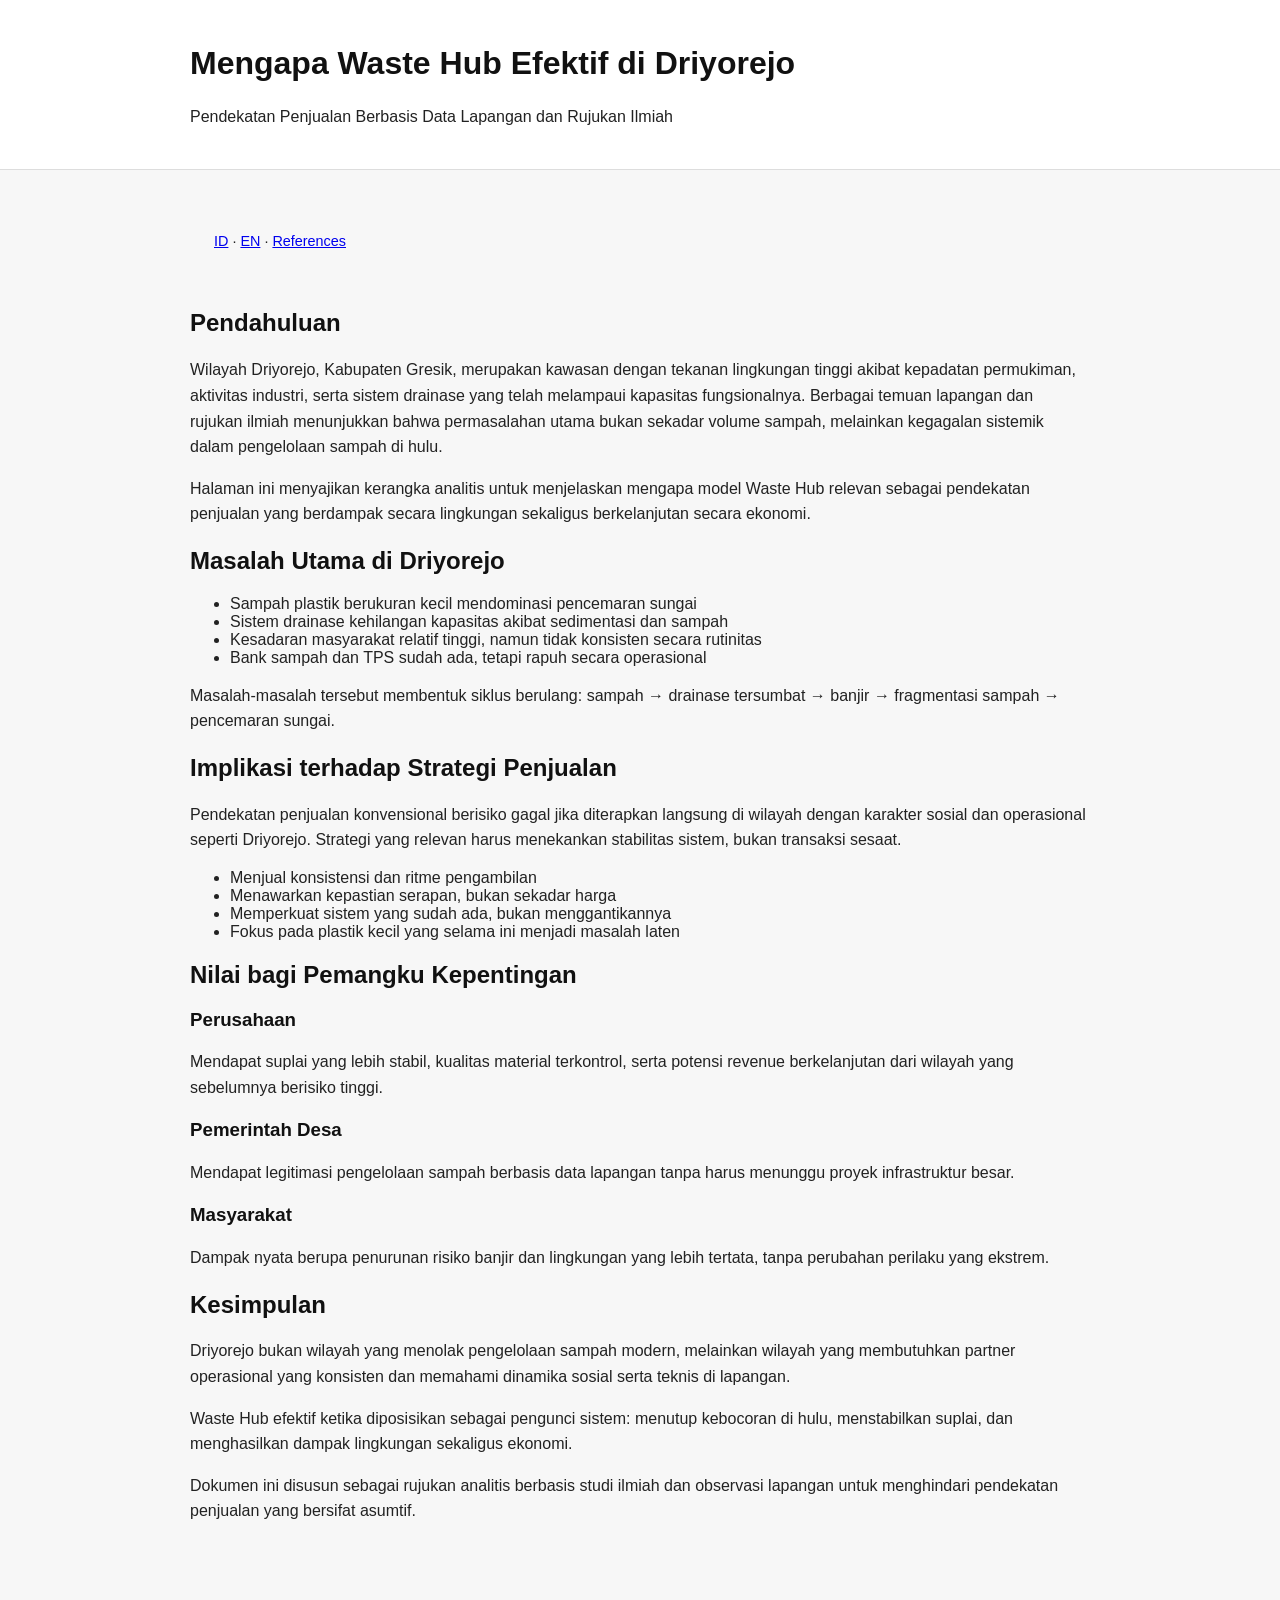
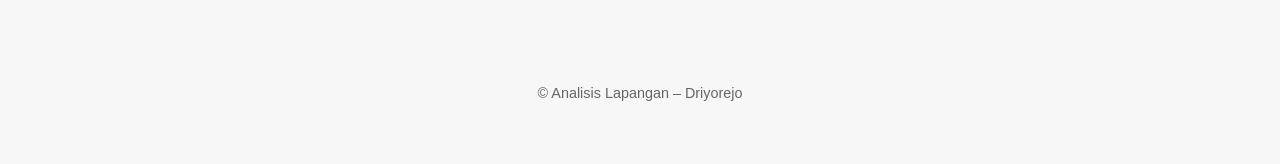
<file: index.html>
<!DOCTYPE html>
<html lang="id">
<head>
  <link rel="stylesheet" href="style.css">
  <meta charset="UTF-8" />
  <meta name="viewport" content="width=device-width, initial-scale=1.0"/>
  <title>Mengapa Waste Hub Efektif di Driyorejo</title>
  <link rel="stylesheet" href="style.css">
</head>
<body>

<header>
  <div class="container">
    <h1>Mengapa Waste Hub Efektif di Driyorejo</h1>
    <p class="subtitle">
      Pendekatan Penjualan Berbasis Data Lapangan dan Rujukan Ilmiah
    </p>
  </div>
</header>

<main class="container">
  <nav class="container">
  <p style="margin:12px 0;font-size:0.9rem;">
    <a href="index.html">ID</a> ·
    <a href="en.html">EN</a> ·
    <a href="references.html">References</a>
  </p>
</nav>

  <section>
    <h2>Pendahuluan</h2>
    <p>
      Wilayah Driyorejo, Kabupaten Gresik, merupakan kawasan dengan tekanan lingkungan
      tinggi akibat kepadatan permukiman, aktivitas industri, serta sistem drainase
      yang telah melampaui kapasitas fungsionalnya. Berbagai temuan lapangan dan
      rujukan ilmiah menunjukkan bahwa permasalahan utama bukan sekadar volume sampah,
      melainkan kegagalan sistemik dalam pengelolaan sampah di hulu.
    </p>
    <p>
      Halaman ini menyajikan kerangka analitis untuk menjelaskan mengapa model Waste Hub
      relevan sebagai pendekatan penjualan yang berdampak secara lingkungan sekaligus
      berkelanjutan secara ekonomi.
    </p>
  </section>

  <section>
    <h2>Masalah Utama di Driyorejo</h2>
    <ul>
      <li>Sampah plastik berukuran kecil mendominasi pencemaran sungai</li>
      <li>Sistem drainase kehilangan kapasitas akibat sedimentasi dan sampah</li>
      <li>Kesadaran masyarakat relatif tinggi, namun tidak konsisten secara rutinitas</li>
      <li>Bank sampah dan TPS sudah ada, tetapi rapuh secara operasional</li>
    </ul>

    <p class="note">
      Masalah-masalah tersebut membentuk siklus berulang:
      sampah → drainase tersumbat → banjir → fragmentasi sampah → pencemaran sungai.
    </p>
  </section>

  <section>
    <h2>Implikasi terhadap Strategi Penjualan</h2>
    <p>
      Pendekatan penjualan konvensional berisiko gagal jika diterapkan langsung
      di wilayah dengan karakter sosial dan operasional seperti Driyorejo.
      Strategi yang relevan harus menekankan stabilitas sistem, bukan transaksi sesaat.
    </p>

    <ul>
      <li>Menjual konsistensi dan ritme pengambilan</li>
      <li>Menawarkan kepastian serapan, bukan sekadar harga</li>
      <li>Memperkuat sistem yang sudah ada, bukan menggantikannya</li>
      <li>Fokus pada plastik kecil yang selama ini menjadi masalah laten</li>
    </ul>
  </section>

  <section>
    <h2>Nilai bagi Pemangku Kepentingan</h2>

    <h3>Perusahaan</h3>
    <p>
      Mendapat suplai yang lebih stabil, kualitas material terkontrol,
      serta potensi revenue berkelanjutan dari wilayah yang sebelumnya berisiko tinggi.
    </p>

    <h3>Pemerintah Desa</h3>
    <p>
      Mendapat legitimasi pengelolaan sampah berbasis data lapangan
      tanpa harus menunggu proyek infrastruktur besar.
    </p>

    <h3>Masyarakat</h3>
    <p>
      Dampak nyata berupa penurunan risiko banjir dan lingkungan yang lebih tertata,
      tanpa perubahan perilaku yang ekstrem.
    </p>
  </section>

  <section>
    <h2>Kesimpulan</h2>
    <p>
      Driyorejo bukan wilayah yang menolak pengelolaan sampah modern,
      melainkan wilayah yang membutuhkan partner operasional yang konsisten
      dan memahami dinamika sosial serta teknis di lapangan.
    </p>
    <p>
      Waste Hub efektif ketika diposisikan sebagai pengunci sistem:
      menutup kebocoran di hulu, menstabilkan suplai, dan menghasilkan
      dampak lingkungan sekaligus ekonomi.
    </p>
  </section>

  <section class="footer-note">
    <p>
      Dokumen ini disusun sebagai rujukan analitis berbasis studi ilmiah
      dan observasi lapangan untuk menghindari pendekatan penjualan yang bersifat asumtif.
    </p>
  </section>

</main>

<footer>
  <div class="container">
    <p>© Analisis Lapangan – Driyorejo</p>
  </div>
</footer>

</body>
</html>
</file>
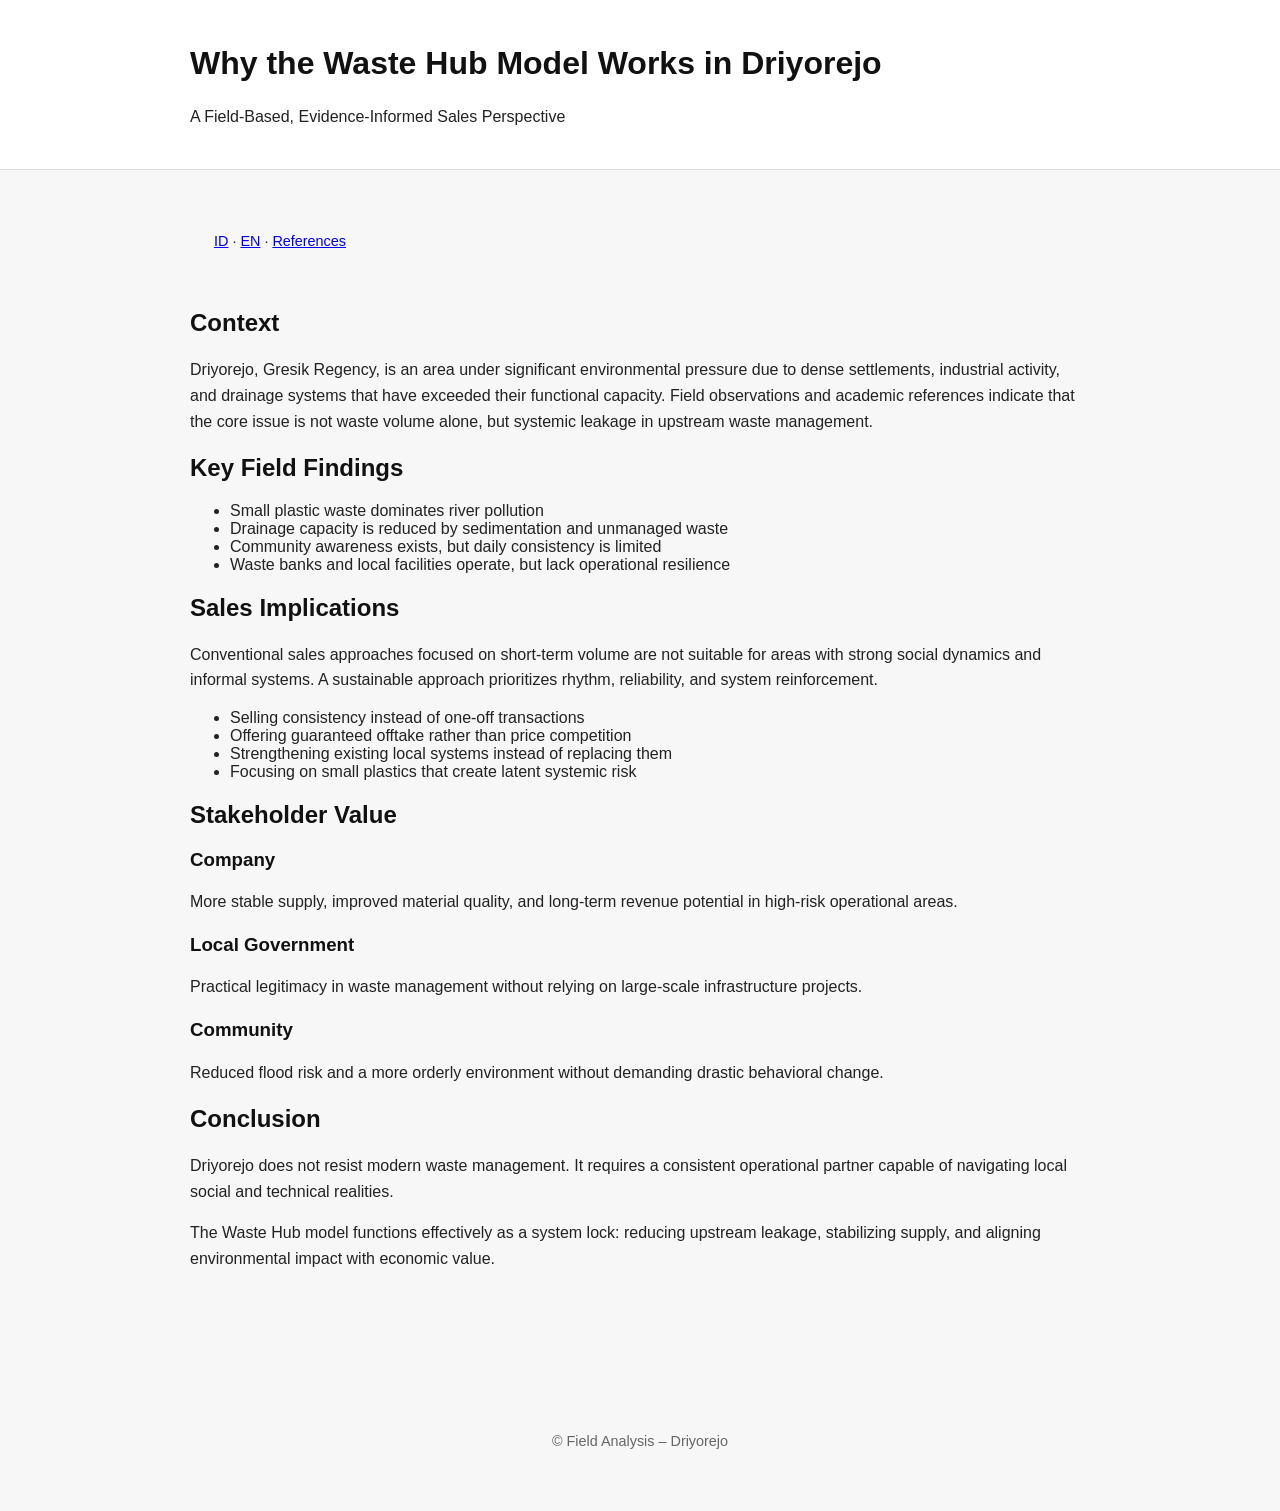
<file: en.html>
<!DOCTYPE html>
<html lang="en">
<head>
  <meta charset="UTF-8">
  <meta name="viewport" content="width=device-width, initial-scale=1.0">
  <title>Why the Waste Hub Model Works in Driyorejo</title>
  <link rel="stylesheet" href="style.css">
</head>
<body>

<header>
  <div class="container">
    <h1>Why the Waste Hub Model Works in Driyorejo</h1>
    <p class="subtitle">
      A Field-Based, Evidence-Informed Sales Perspective
    </p>
  </div>
</header>

<main class="container">
  <nav class="container">
  <p style="margin:12px 0;font-size:0.9rem;">
    <a href="index.html">ID</a> ·
    <a href="en.html">EN</a> ·
    <a href="references.html">References</a>
  </p>
</nav>

  <section>
    <h2>Context</h2>
    <p>
      Driyorejo, Gresik Regency, is an area under significant environmental pressure
      due to dense settlements, industrial activity, and drainage systems that
      have exceeded their functional capacity. Field observations and academic
      references indicate that the core issue is not waste volume alone, but
      systemic leakage in upstream waste management.
    </p>
  </section>

  <section>
    <h2>Key Field Findings</h2>
    <ul>
      <li>Small plastic waste dominates river pollution</li>
      <li>Drainage capacity is reduced by sedimentation and unmanaged waste</li>
      <li>Community awareness exists, but daily consistency is limited</li>
      <li>Waste banks and local facilities operate, but lack operational resilience</li>
    </ul>
  </section>

  <section>
    <h2>Sales Implications</h2>
    <p>
      Conventional sales approaches focused on short-term volume are not suitable
      for areas with strong social dynamics and informal systems.
      A sustainable approach prioritizes rhythm, reliability, and system reinforcement.
    </p>

    <ul>
      <li>Selling consistency instead of one-off transactions</li>
      <li>Offering guaranteed offtake rather than price competition</li>
      <li>Strengthening existing local systems instead of replacing them</li>
      <li>Focusing on small plastics that create latent systemic risk</li>
    </ul>
  </section>

  <section>
    <h2>Stakeholder Value</h2>

    <h3>Company</h3>
    <p>
      More stable supply, improved material quality,
      and long-term revenue potential in high-risk operational areas.
    </p>

    <h3>Local Government</h3>
    <p>
      Practical legitimacy in waste management without relying on
      large-scale infrastructure projects.
    </p>

    <h3>Community</h3>
    <p>
      Reduced flood risk and a more orderly environment
      without demanding drastic behavioral change.
    </p>
  </section>

  <section>
    <h2>Conclusion</h2>
    <p>
      Driyorejo does not resist modern waste management.
      It requires a consistent operational partner
      capable of navigating local social and technical realities.
    </p>
    <p>
      The Waste Hub model functions effectively as a system lock:
      reducing upstream leakage, stabilizing supply,
      and aligning environmental impact with economic value.
    </p>
  </section>

</main>

<footer>
  <div class="container">
    <p>© Field Analysis – Driyorejo</p>
  </div>
</footer>

</body>
</html>
</file>
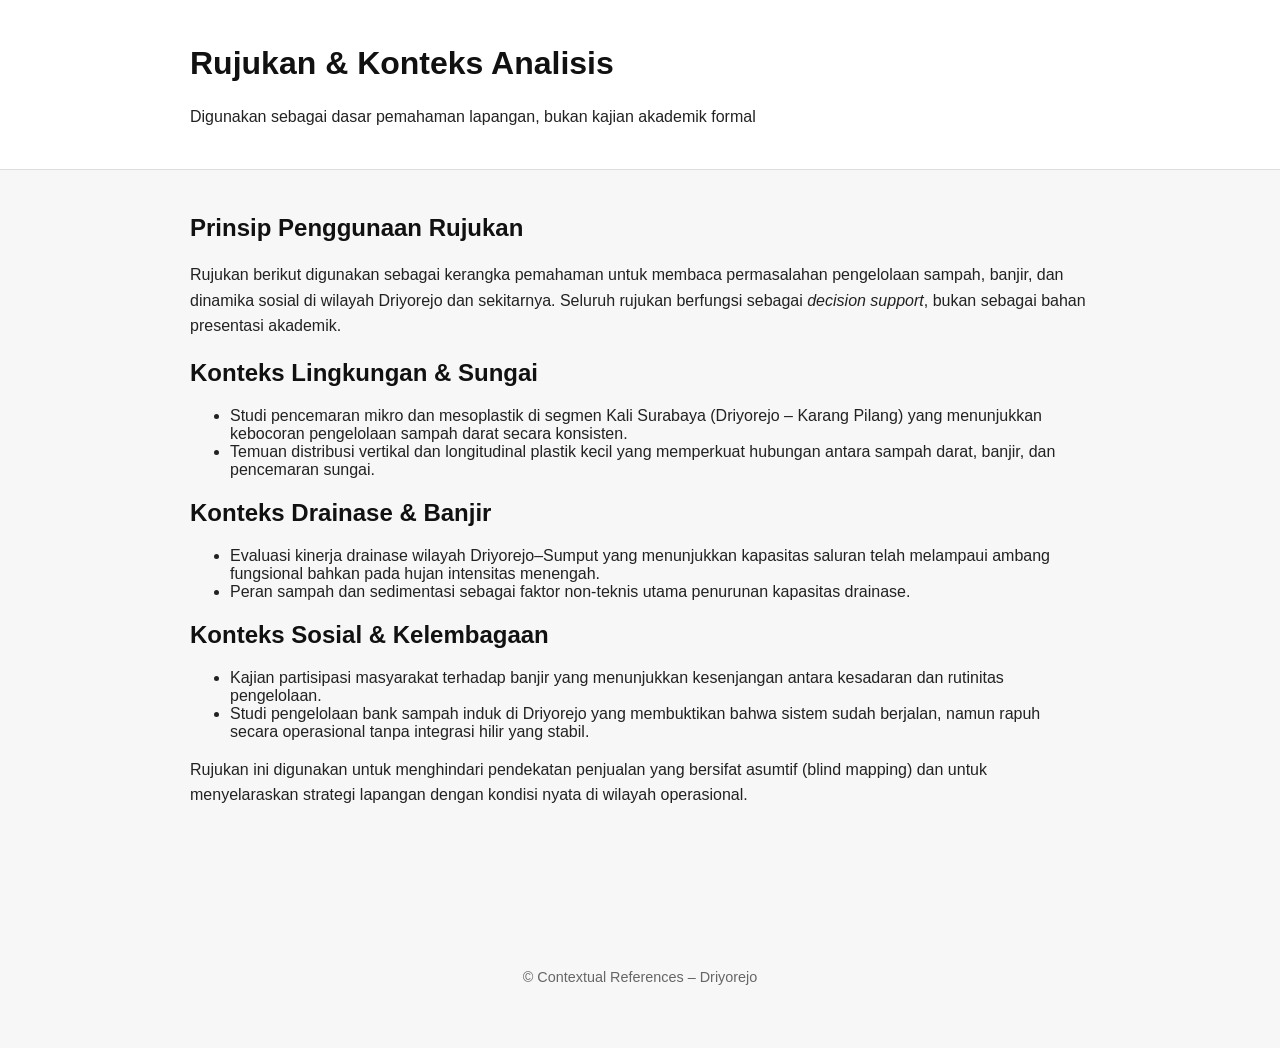
<file: reference.html>
<!DOCTYPE html>
<html lang="id">
<head>
  <meta charset="UTF-8">
  <meta name="viewport" content="width=device-width, initial-scale=1.0">
  <title>Rujukan & Konteks</title>
  <link rel="stylesheet" href="style.css">
</head>
<body>

<header>
  <div class="container">
    <h1>Rujukan & Konteks Analisis</h1>
    <p class="subtitle">
      Digunakan sebagai dasar pemahaman lapangan, bukan kajian akademik formal
    </p>
  </div>
</header>

<main class="container">

  <section>
    <h2>Prinsip Penggunaan Rujukan</h2>
    <p>
      Rujukan berikut digunakan sebagai kerangka pemahaman untuk membaca
      permasalahan pengelolaan sampah, banjir, dan dinamika sosial di wilayah
      Driyorejo dan sekitarnya. Seluruh rujukan berfungsi sebagai
      <em>decision support</em>, bukan sebagai bahan presentasi akademik.
    </p>
  </section>

  <section>
    <h2>Konteks Lingkungan & Sungai</h2>
    <ul>
      <li>
        Studi pencemaran mikro dan mesoplastik di segmen Kali Surabaya
        (Driyorejo – Karang Pilang) yang menunjukkan kebocoran pengelolaan
        sampah darat secara konsisten.
      </li>
      <li>
        Temuan distribusi vertikal dan longitudinal plastik kecil
        yang memperkuat hubungan antara sampah darat, banjir, dan pencemaran sungai.
      </li>
    </ul>
  </section>

  <section>
    <h2>Konteks Drainase & Banjir</h2>
    <ul>
      <li>
        Evaluasi kinerja drainase wilayah Driyorejo–Sumput yang menunjukkan
        kapasitas saluran telah melampaui ambang fungsional bahkan pada hujan
        intensitas menengah.
      </li>
      <li>
        Peran sampah dan sedimentasi sebagai faktor non-teknis utama
        penurunan kapasitas drainase.
      </li>
    </ul>
  </section>

  <section>
    <h2>Konteks Sosial & Kelembagaan</h2>
    <ul>
      <li>
        Kajian partisipasi masyarakat terhadap banjir yang menunjukkan
        kesenjangan antara kesadaran dan rutinitas pengelolaan.
      </li>
      <li>
        Studi pengelolaan bank sampah induk di Driyorejo yang membuktikan
        bahwa sistem sudah berjalan, namun rapuh secara operasional
        tanpa integrasi hilir yang stabil.
      </li>
    </ul>
  </section>

  <section class="footer-note">
    <p>
      Rujukan ini digunakan untuk menghindari pendekatan penjualan yang bersifat
      asumtif (blind mapping) dan untuk menyelaraskan strategi lapangan dengan
      kondisi nyata di wilayah operasional.
    </p>
  </section>

</main>

<footer>
  <div class="container">
    <p>© Contextual References – Driyorejo</p>
  </div>
</footer>

</body>
</html>
</file>
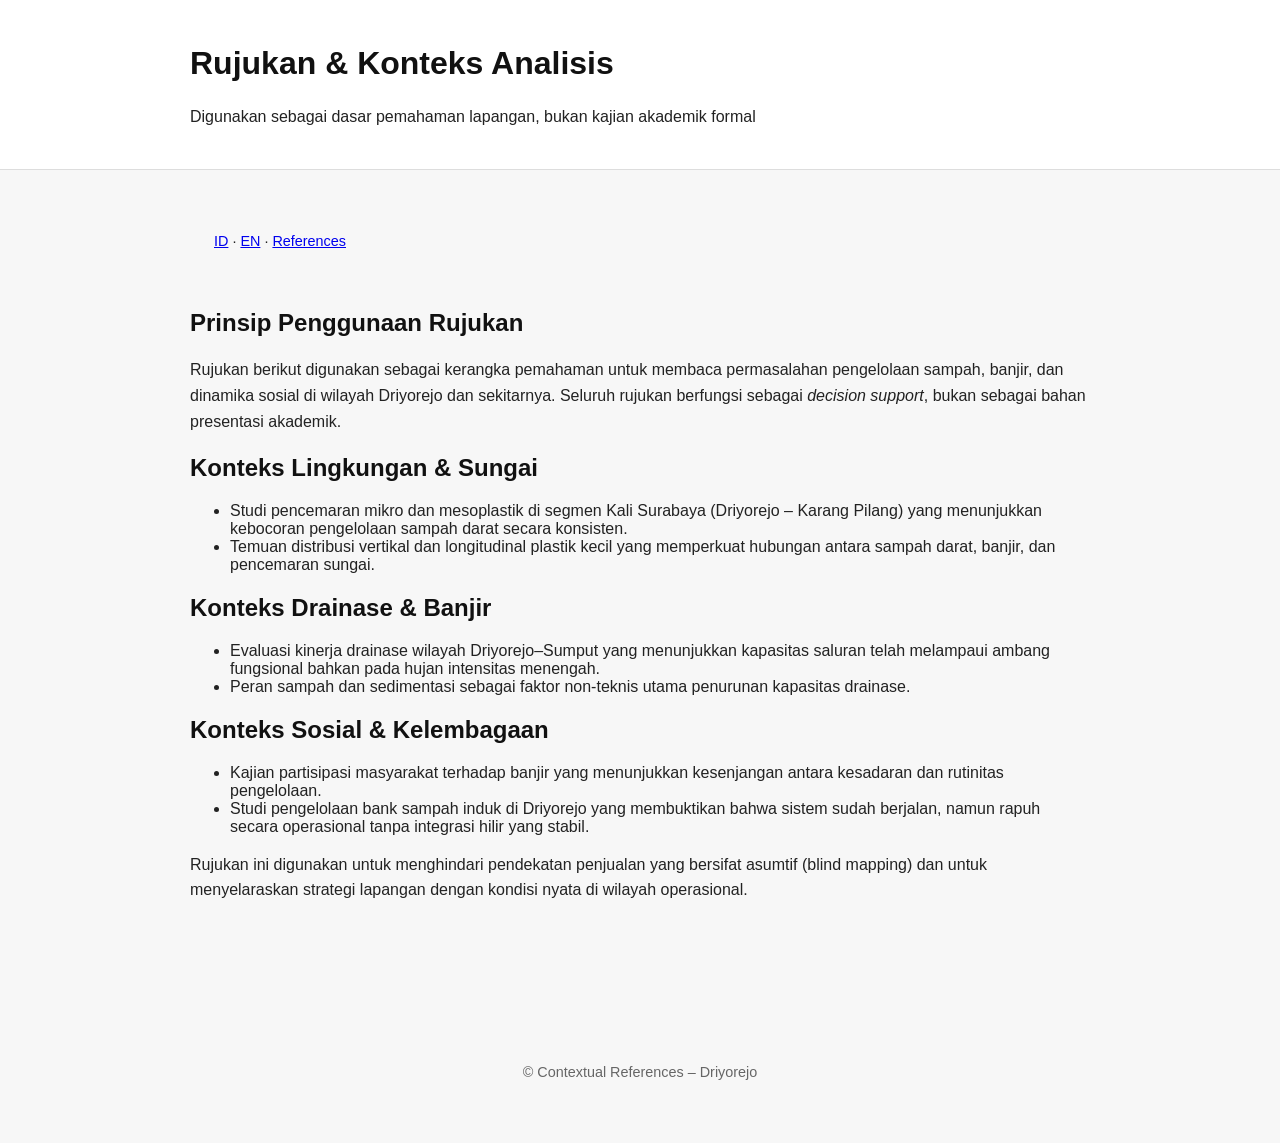
<file: references.html>
<!DOCTYPE html>
<html lang="id">
<head>
  <meta charset="UTF-8">
  <meta name="viewport" content="width=device-width, initial-scale=1.0">
  <title>Rujukan & Konteks</title>
  <link rel="stylesheet" href="style.css">
</head>
<body>

<header>
  <div class="container">
    <h1>Rujukan & Konteks Analisis</h1>
    <p class="subtitle">
      Digunakan sebagai dasar pemahaman lapangan, bukan kajian akademik formal
    </p>
  </div>
</header>

<main class="container">
  <nav class="container">
  <p style="margin:12px 0;font-size:0.9rem;">
    <a href="index.html">ID</a> ·
    <a href="en.html">EN</a> ·
    <a href="references.html">References</a>
  </p>
</nav>

  <section>
    <h2>Prinsip Penggunaan Rujukan</h2>
    <p>
      Rujukan berikut digunakan sebagai kerangka pemahaman untuk membaca
      permasalahan pengelolaan sampah, banjir, dan dinamika sosial di wilayah
      Driyorejo dan sekitarnya. Seluruh rujukan berfungsi sebagai
      <em>decision support</em>, bukan sebagai bahan presentasi akademik.
    </p>
  </section>

  <section>
    <h2>Konteks Lingkungan & Sungai</h2>
    <ul>
      <li>
        Studi pencemaran mikro dan mesoplastik di segmen Kali Surabaya
        (Driyorejo – Karang Pilang) yang menunjukkan kebocoran pengelolaan
        sampah darat secara konsisten.
      </li>
      <li>
        Temuan distribusi vertikal dan longitudinal plastik kecil
        yang memperkuat hubungan antara sampah darat, banjir, dan pencemaran sungai.
      </li>
    </ul>
  </section>

  <section>
    <h2>Konteks Drainase & Banjir</h2>
    <ul>
      <li>
        Evaluasi kinerja drainase wilayah Driyorejo–Sumput yang menunjukkan
        kapasitas saluran telah melampaui ambang fungsional bahkan pada hujan
        intensitas menengah.
      </li>
      <li>
        Peran sampah dan sedimentasi sebagai faktor non-teknis utama
        penurunan kapasitas drainase.
      </li>
    </ul>
  </section>

  <section>
    <h2>Konteks Sosial & Kelembagaan</h2>
    <ul>
      <li>
        Kajian partisipasi masyarakat terhadap banjir yang menunjukkan
        kesenjangan antara kesadaran dan rutinitas pengelolaan.
      </li>
      <li>
        Studi pengelolaan bank sampah induk di Driyorejo yang membuktikan
        bahwa sistem sudah berjalan, namun rapuh secara operasional
        tanpa integrasi hilir yang stabil.
      </li>
    </ul>
  </section>

  <section class="footer-note">
    <p>
      Rujukan ini digunakan untuk menghindari pendekatan penjualan yang bersifat
      asumtif (blind mapping) dan untuk menyelaraskan strategi lapangan dengan
      kondisi nyata di wilayah operasional.
    </p>
  </section>

</main>

<footer>
  <div class="container">
    <p>© Contextual References – Driyorejo</p>
  </div>
</footer>

</body>
</html>
</file>
<file: style.css>
body {
  font-family: Arial, sans-serif;
  margin: 0;
  background: #f7f7f7;
  color: #222;
}

header {
  background: #ffffff;
  border-bottom: 1px solid #ddd;
}

.container {
  max-width: 900px;
  margin: auto;
  padding: 24px;
}

h1, h2, h3 {
  color: #111;
}

p {
  line-height: 1.6;
}

footer {
  margin-top: 60px;
  padding: 20px 0;
  text-align: center;
  font-size: 0.9rem;
  color: #666;
}
</file>
